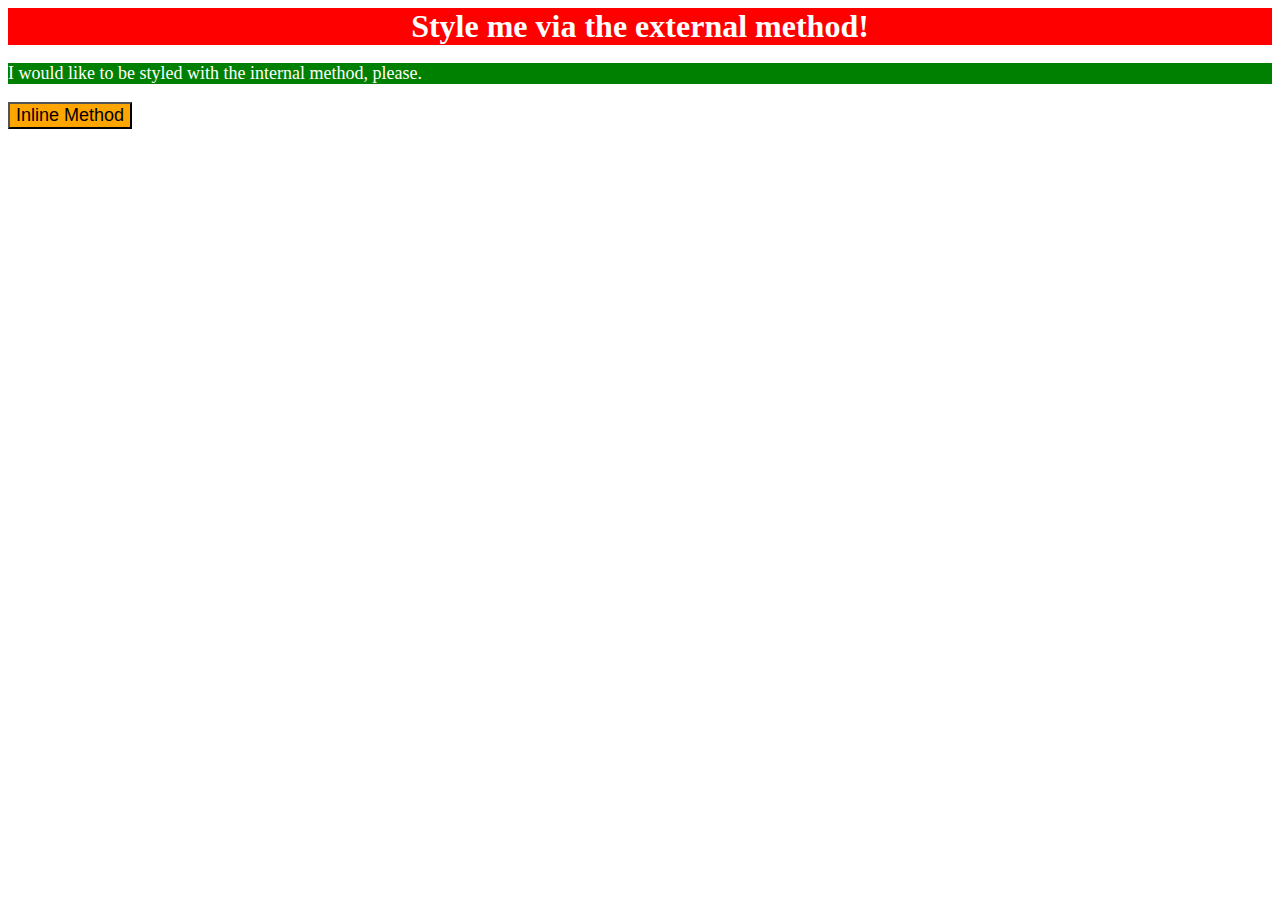
<file: foundations/01-css-methods/index.html>
<!DOCTYPE html>
<html lang="en">
  <head>
    <meta charset="UTF-8">
    <meta http-equiv="X-UA-Compatible" content="IE=edge">
    <meta name="viewport" content="width=device-width, initial-scale=1.0">
    <title>Methods for Adding CSS</title>
    <!-- <style>
      /* Adding style using external css */
div {
background-color: red;
color: white;
font-size: 32px;
text-align: center;
font-weight: bold;
}
p{
    background-color: green;
    color: white;
    font-size: 18px;
}
button{
    background-color: orange;
    font-size: 18px;
}
    </style> -->
    <!-- <link rel="stylesheet" href="style.css"> -->
  </head>
  <body>
    <div style="background-color: red;
    color: white;
    font-size: 32px;
    text-align: center;
    font-weight: bold;">Style me via the external method!</div>
    <p style=" background-color: green;
    color: white;
    font-size: 18px;">I would like to be styled with the internal method, please.</p>
    <button style=" background-color: orange;
    font-size: 18px;">Inline Method</button>
  </body>
</html>
</file>
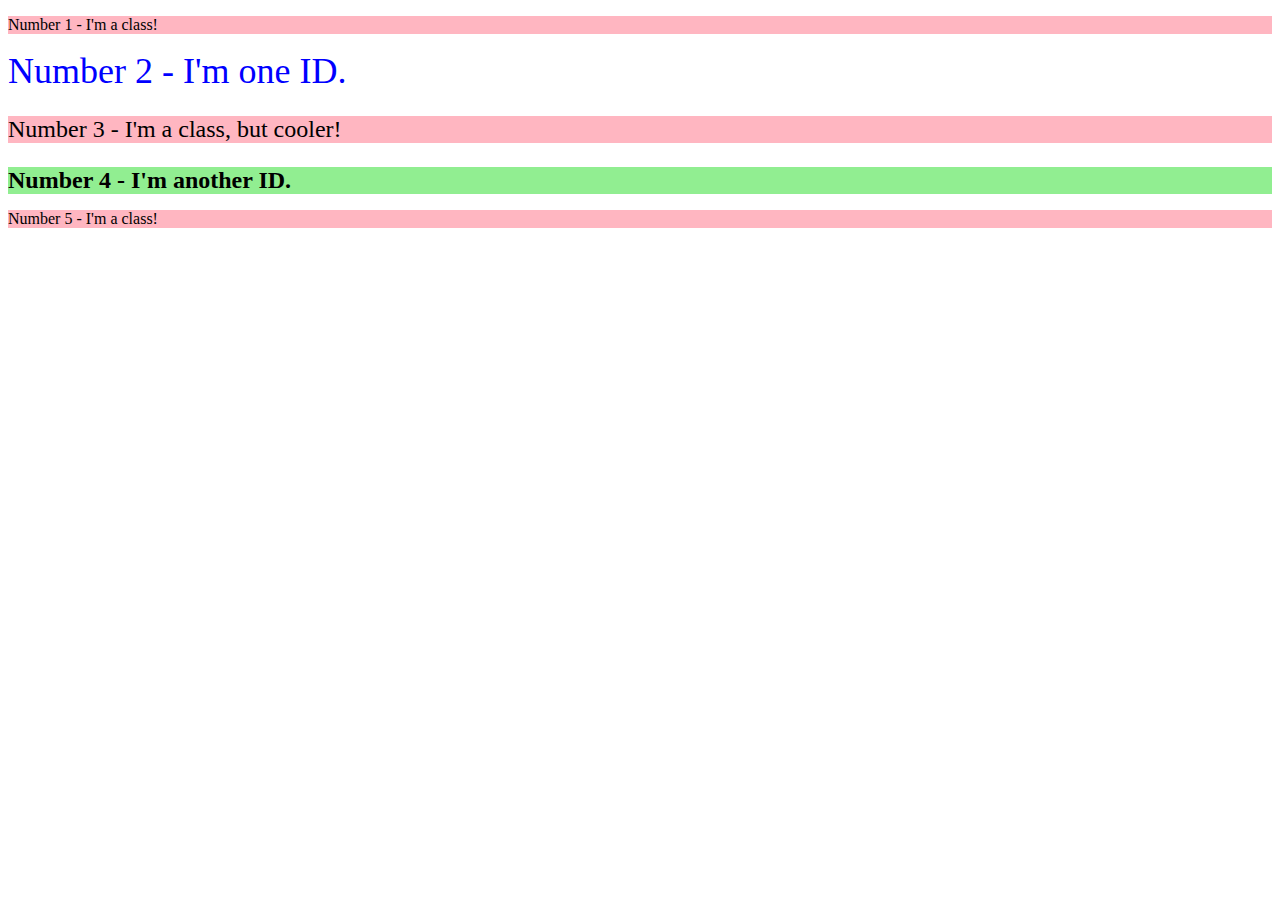
<file: foundations/02-class-id-selectors/index.html>
<!DOCTYPE html>
<html lang="en">
  <head>
    <meta charset="UTF-8">
    <meta http-equiv="X-UA-Compatible" content="IE=edge">
    <meta name="viewport" content="width=device-width, initial-scale=1.0">
    <title>Class and ID Selectors</title>
    <link rel="stylesheet" href="style.css">
  </head>
  <body>
    <p id="odd_class">Number 1 - I'm a class!</p>
    <div id="num2">Number 2 - I'm one ID.</div>
    <p class="class_3"  id="odd_class">Number 3 - I'm a class, but cooler!</p>
    <div id="num4">Number 4 - I'm another ID.</div>
    <p id="odd_class">Number 5 - I'm a class!</p>
  </body>
</html>
</file>
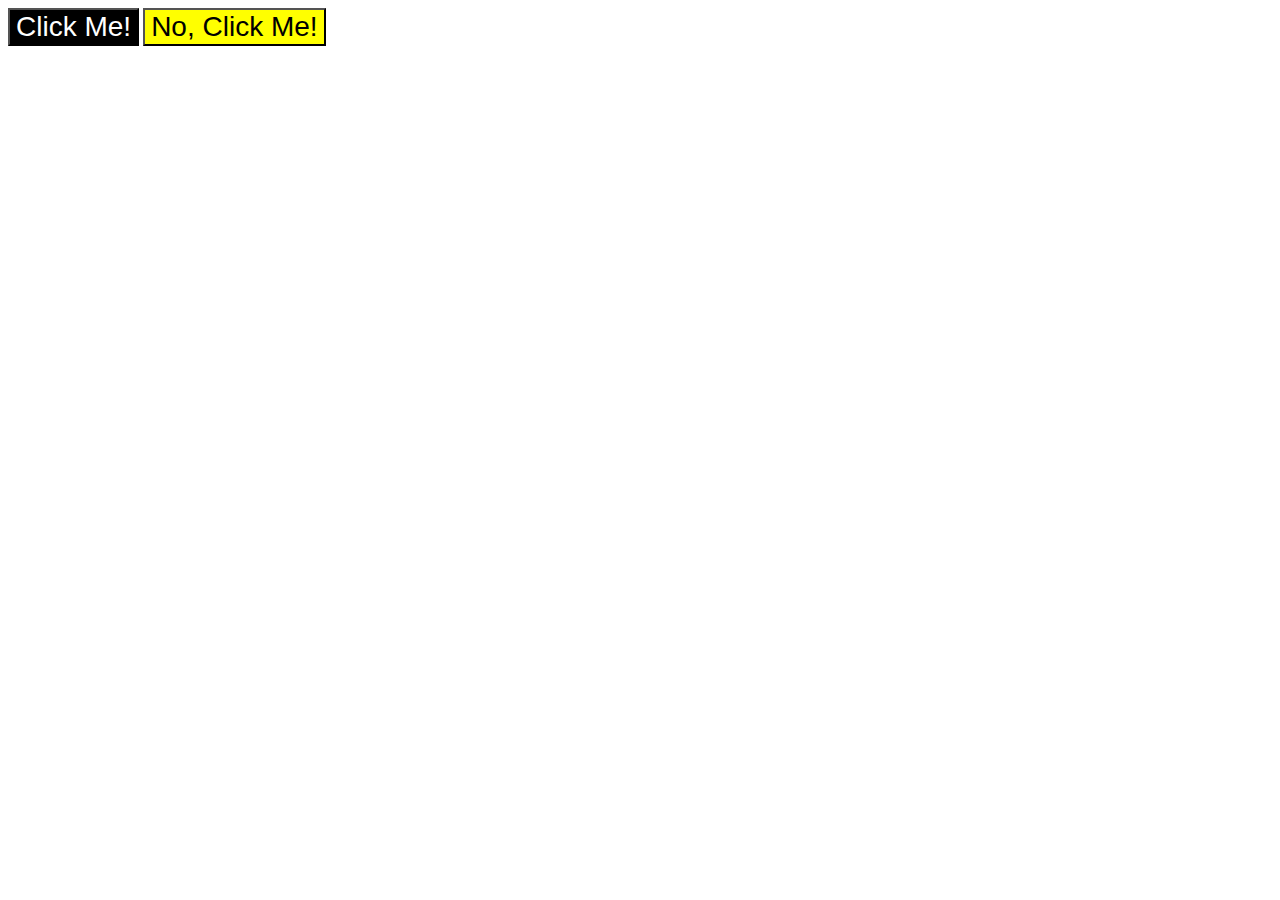
<file: foundations/03-grouping-selectors/index.html>
<!DOCTYPE html>
<html lang="en">
  <head>
    <meta charset="UTF-8">
    <meta http-equiv="X-UA-Compatible" content="IE=edge">
    <meta name="viewport" content="width=device-width, initial-scale=1.0">
    <title>Grouping Selectors</title>
    <link rel="stylesheet" href="style.css">
  </head>
  <body>
    <button class="btn btn1">Click Me!</button>
    <button class="btn btn2">No, Click Me!</button>
  </body>
</html>
</file>
<file: foundations/01-css-methods/style.css>
/* Adding style using external css */
div {
background-color: red;
color: white;
font-size: 32px;
text-align: center;
font-weight: bold;
}
p{
    background-color: green;
    color: white;
    font-size: 18px;
}
button{
    background-color: orange;
    font-size: 18px;
}
</file>
<file: foundations/02-class-id-selectors/style.css>
*{
    font-family:'Verdana','DejaVu-Sans','sans-serif';
}
#odd_class{
    background-color: rgb(255, 182, 193);
}
.class_3#odd_class{
    font-size:24px;
}
#num2{
font-size:36px;
color:rgb(0, 0, 255);
}
#num4{
background-color: rgb(145, 238, 145);
font-size: 24px;
font-weight: bold;
font-family:
}
</file>
<file: foundations/03-grouping-selectors/style.css>
.btn{
font-size: 28px;
font-family:'Helvetica', 'Times New Roman', 'sans-serif'
}
.btn.btn1{
background-color: black;
color:white;
}
.btn.btn2{
background-color: yellow;
}
</file>
